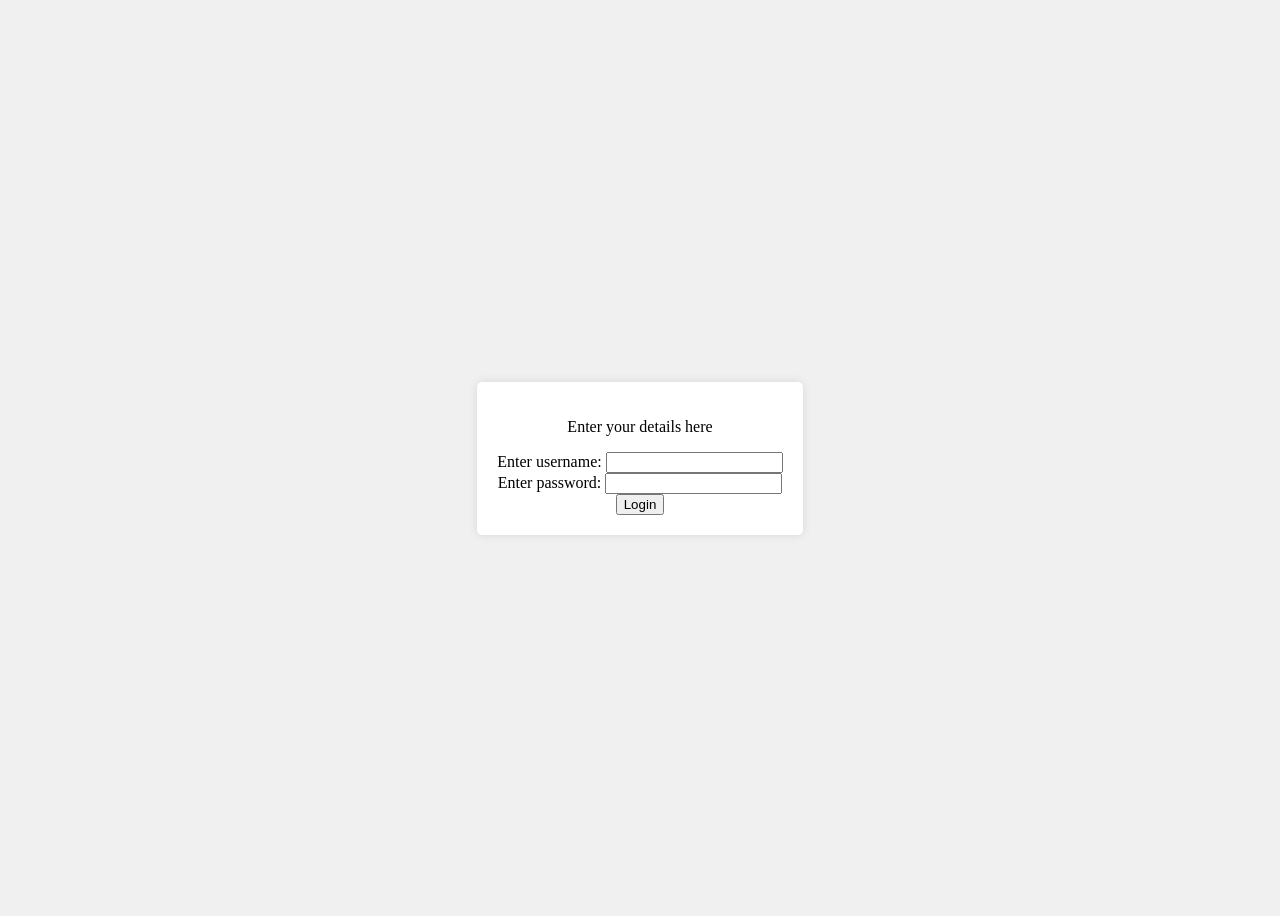
<file: employee.login.html>
<!DOCTYPE html>
<html lang="en">
<head>
    <meta charset="UTF-8">
    <meta name="viewport" content="width=device-width, initial-scale=1.0">
    <link rel="stylesheet" href="employeelogin.css">
    <title>Employee Login</title>
</head>
<body class = "body">
    <div class = "login">
        <p>Enter your details here</p>
        Enter username: <input type = "text" name="username" id = "username">
        <br>
        Enter password: <input type = "password" name = "password" id = "password">
        <br>
        <button type="button" onclick="login()">Login</button>
        <script src="employee.js"></script>
    </div>
    
</body>
</html>
</file>
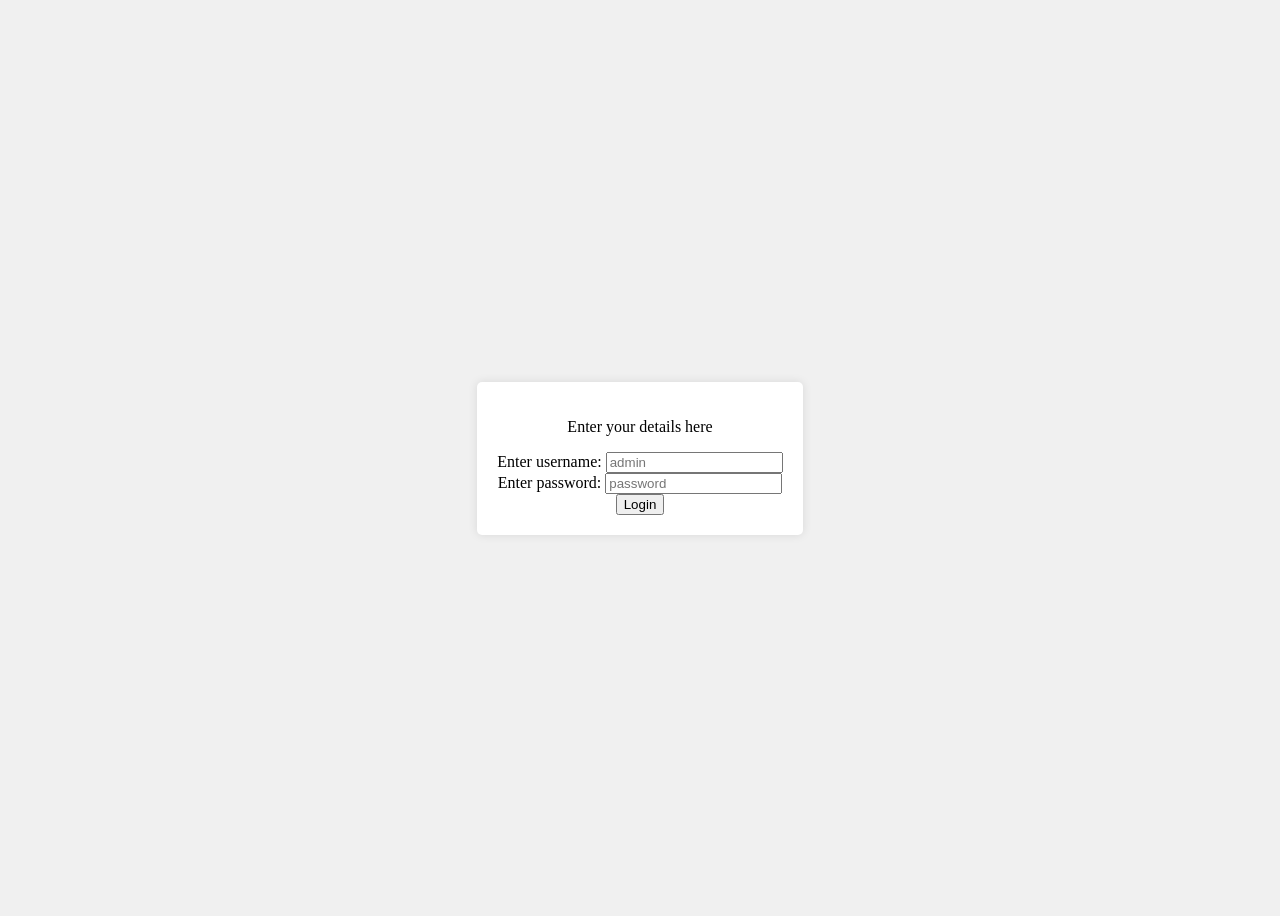
<file: employeelogin.html>
<!DOCTYPE html>
<html lang="en">
<head>
    <meta charset="UTF-8">
    <meta name="viewport" content="width=device-width, initial-scale=1.0">
    <link rel="stylesheet" href="employeelogin.css">
    <title>Employee Login</title>
</head>
<body class = "body">
    <div class = "login">
        <p>Enter your details here</p>
        Enter username: <input type = "text" name="username" id = "username" placeholder="admin">
        <br>
        Enter password: <input type = "password" name = "password" id = "password" placeholder="password">
        <br>
        <button type="button" onclick="login()">Login</button>
        <script src="employee.js"></script>
    </div>
</body>
</html>
</file>
<file: employeelogin.css>
.body{
    display: flex;
    justify-content: center;
    align-items: center;
    height: 100vh;
    background-color: #f0f0f0;
}

.login{
    background-color: white;
    padding: 20px;
    border-radius: 5px;
    box-shadow: 0 0 10px rgba(0,0,0,0.1);
    text-align: center;
}
</file>
